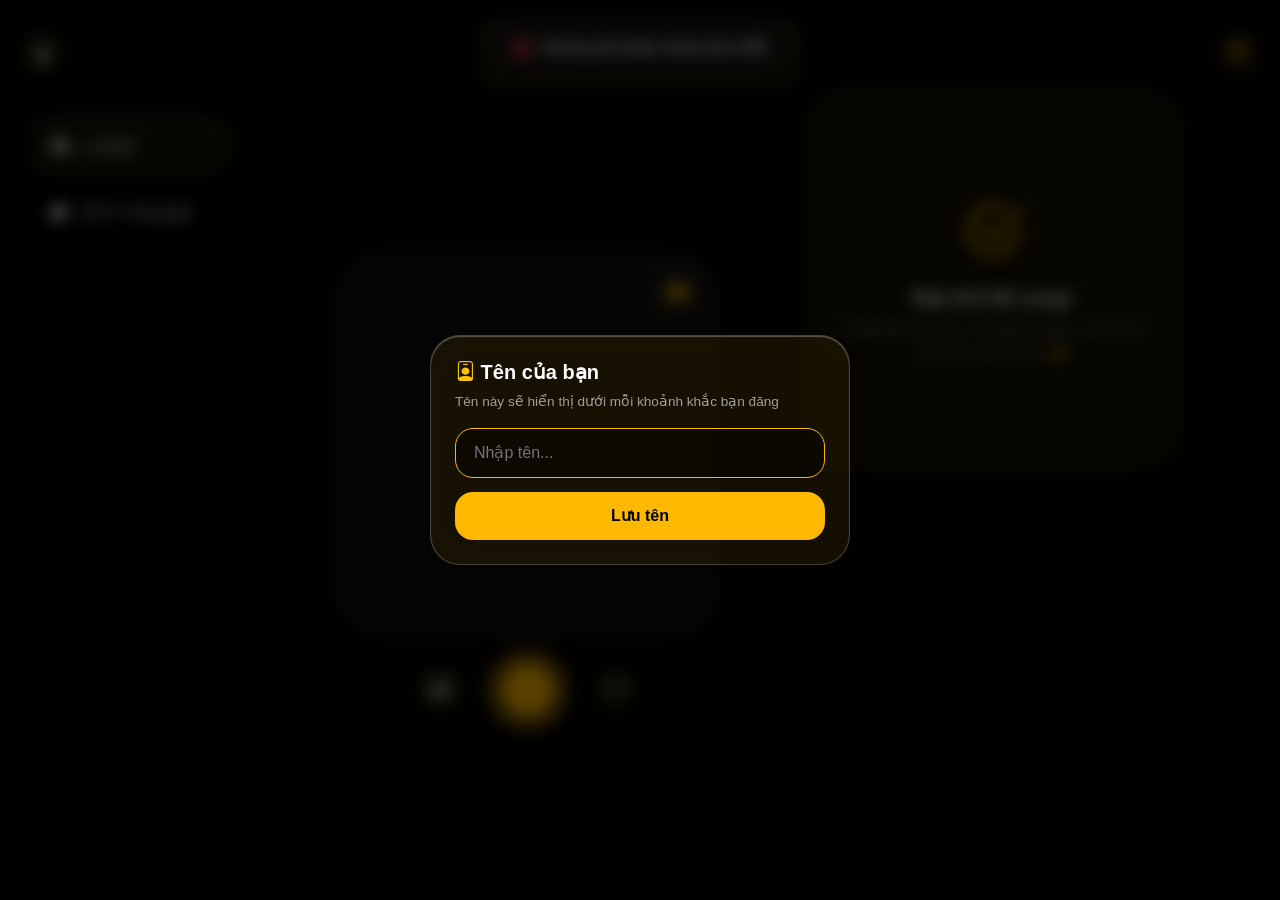
<file: index.html>
<!DOCTYPE html>
<html lang="vi">
<head>
    <meta charset="UTF-8">
    <meta name="viewport" content="width=device-width, initial-scale=1.0">
    <title>Locket Web App</title>
    <!-- Bootstrap CSS & Icons -->
    <link href="https://cdn.jsdelivr.net/npm/bootstrap@5.3.3/dist/css/bootstrap.min.css" rel="stylesheet">
    <link rel="stylesheet" href="https://cdn.jsdelivr.net/npm/bootstrap-icons@1.13.1/font/bootstrap-icons.css">
    <link rel="stylesheet" href="./css/main.css">
</head>
<body>

    <!-- Input file ẩn -->
    <input type="file" id="file-input" accept="image/*" style="display: none;">

    <!-- Toast notification -->
    <div id="toast-popover" class="toast-notification">
        <i id="toast-icon" class="bi bi-check-circle-fill text-warning fs-5"></i>
        <span id="toast-message">Đăng ảnh thành công!</span>
    </div>

    <!-- Topbar -->
    <header class="topbar">
        <div class="topbar-content">
            <div class="topbar-left">
                <div class="btn-glass-circle glass-panel" id="user-profile-btn" title="Tên của bạn">
                    <i class="bi bi-person-fill"></i>
                </div>
                <span id="user-name-display" class="user-name-display"></span>
            </div>
            <div class="topbar-center">
                <div class="sidebar-link active">
                    <p id="Datetime"></p>
                </div>
            </div>
            <div class="topbar-right">
                <div class="btn-glass-circle glass-panel">
                    <i class="bi bi-lightning-fill text-warning"></i>
                </div>
            </div>
        </div>
    </header>

    <!-- Sidebar Desktop -->
    <aside class="desktop-sidebar">
        <ul class="sidebar-menu">
            <li><a href="#" class="sidebar-link active"><i class="bi bi-camera-fill"></i> Locket</a></li>
            <li><a href="#" class="sidebar-link"><i class="bi bi-chat-fill"></i> BTC Fanpage</a></li>
        </ul>
    </aside>

    <!-- Main Container -->
    <div class="app-layout">
        <div class="desktop-container">

            <!-- Desktop Camera Column -->
            <div class="left-column d-none d-lg-flex">
                <div class="camera-container-box">
                    <div class="camera-frame position-relative" id="desktop-cam-frame">
                        <video id="webcam-desktop" class="camera-video" autoplay playsinline muted></video>
                        <button id="desktop-cam-toggle" class="btn-glass-circle glass-panel position-absolute top-0 end-0 m-3 border-0" title="Tắt/Mở Camera">
                            <i class="bi bi-camera-video-fill text-warning"></i>
                        </button>
                    </div>

                    <div class="preview-canvas-wrapper d-none" id="desktop-preview-frame">
                        <canvas id="desktop-canvas" class="preview-canvas"></canvas>
                        <input type="text" class="preview-caption-input" placeholder="Viết dòng trạng thái..." id="desktop-caption-input">
                    </div>

                    <div class="camera-actions">
                        <div class="btn-glass-circle glass-panel upload-btn-trigger"><i class="bi bi-images"></i></div>
                        <button class="btn-shutter shutter-trigger" id="desktop-shutter-btn"></button>
                        <div class="btn-glass-circle glass-panel export-btn-trigger d-none" id="desktop-export-btn" title="Xuất hình theo khung"></div>
                        <div class="btn-glass-circle glass-panel action-cancel-btn" id="desktop-cancel-flip"><i class="bi bi-arrow-repeat"></i></div>
                    </div>
                </div>
            </div>
            
            <!-- Feed Column -->
            <div class="right-column">
                <main class="view-feed" id="main-feed">

                    <!-- Mobile Camera Card 0 -->
                    <section class="card-item d-lg-none" id="camera-card">
                        <div class="camera-container-box">
                            <div class="camera-frame" id="mobile-cam-frame">
                                <video id="webcam-mobile" class="camera-video" autoplay playsinline muted></video>
                            </div>

                            <div class="preview-canvas-wrapper d-none" id="mobile-preview-frame">
                                <canvas id="mobile-canvas" class="preview-canvas"></canvas>
                                <input type="text" class="preview-caption-input" placeholder="Viết dòng trạng thái..." id="mobile-caption-input">
                            </div>

                            <div class="camera-actions">
                                <div class="btn-glass-circle glass-panel upload-btn-trigger"><i class="bi bi-images"></i></div>
                                <button class="btn-shutter shutter-trigger" id="mobile-shutter-btn"></button>
                                <div class="btn-glass-circle glass-panel export-btn-trigger d-none" id="mobile-export-btn" title="Xuất hình theo khung"></div>
                                <div class="btn-glass-circle glass-panel action-cancel-btn" id="mobile-cancel-flip-btn"><i class="bi bi-arrow-repeat"></i></div>
                            </div>
                        </div>
                    </section>

                    <!-- CONTAINER CHỨA FEED POSTS (render bằng JS từ GET /images/) -->
                    <div id="feed-list"></div>

                    <!-- CARD END -->
                    <section class="card-item" id="end-card">
                        <div class="end-card-box glass-panel">
                            <i class="bi bi-check2-circle text-warning display-3 mb-3"></i>
                            <h5 class="fw-bold mb-2">Mọi thứ đã xong!</h5>
                            <p class="text-secondary fs-6 mb-0">M đã bắt kịp tất cả khoảnh khắc mới nhất của bạn bè rồi đó ✨</p>
                        </div>
                    </section>

                </main>
            </div>

        </div>
    </div>

    <!-- FAB BUTTON BẤM MỞ BOTTOM NAVBAR -->
    <div class="mobile-fab-btn glass-panel" id="fab-nav-trigger" title="Menu">
        <i class="bi bi-grid-fill"></i>
    </div>

    <!-- Bottom Nav (Mobile) -->
    <div class="mobile-navbar">
        <div class="navbar-body glass-panel" id="bottom-nav">
            <ul class="navbar-items">
                <li><i class="bi bi-grid-fill"></i></li>
                <li><i class="bi bi-camera-fill text-warning" id="nav-camera-btn"></i></li>
                <li><i class="bi bi-chat-fill"></i></li>
            </ul>
        </div>
    </div>

    <!-- Modal nhập tên user (localStorage) -->
    <div class="modal-overlay d-none" id="name-modal-overlay">
        <div class="modal-panel glass-panel name-modal-panel">
            <div class="modal-header">
                <h5><i class="bi bi-person-badge text-warning"></i> Tên của bạn</h5>
            </div>
            <p class="modal-hint">Tên này sẽ hiển thị dưới mỗi khoảnh khắc bạn đăng</p>
            <input type="text" class="name-modal-input" id="name-modal-input" placeholder="Nhập tên..." maxlength="50">
            <button class="name-modal-save-btn" id="name-modal-save" type="button">Lưu tên</button>
        </div>
    </div>

    <!-- Bootstrap JS -->
    <script src="https://cdn.jsdelivr.net/npm/bootstrap@5.3.3/dist/js/bootstrap.bundle.min.js"></script>

    <!-- App State & JS Logic -->
    <script src="./js/datetime.js"></script>
    <script type="module" src="./js/main.js"></script>
</body>
</html>
</file>
<file: css/main.css>
* {
            box-sizing: border-box;
            margin: 0;
            padding: 0;
        }

        body {
            background-color: #000000;
            color: #ffffff;
            font-family: -apple-system, BlinkMacSystemFont, "Segoe UI", Roboto, Helvetica, Arial, sans-serif;
            overflow: hidden;
        }

        /* Glassmorphism Reusable Style */
        .glass-panel {
            background-color: rgba(255, 184, 0, 0.08);
            -webkit-backdrop-filter: blur(25px) saturate(200%);
            backdrop-filter: blur(25px) saturate(200%);
            border: 1px solid rgba(255, 255, 255, 0.2);
            box-shadow: 0 10px 30px rgba(0, 0, 0, 0.5), inset 0 1px 1px rgba(255, 255, 255, 0.3);
        }

        /* Topbar Floating Glassmorphism */
        .topbar {
            position: fixed;
            top: 20px;
            left: 0;
            width: 100vw;
            z-index: 1000;
            padding: 0 20px;
        }

        .topbar-content {
            display: flex;
            justify-content: space-between;
            align-items: center;
            width: 100%;
        }

        .topbar-left, .topbar-right {
            flex: 1;
            display: flex;
            align-items: center;
        }

        .topbar-left { justify-content: flex-start; }
        .topbar-right { justify-content: flex-end; }
        .topbar-center { display: flex; justify-content: center; }

        .btn-glass-circle {
            width: 44px;
            height: 44px;
            border-radius: 50%;
            display: flex;
            align-items: center;
            justify-content: center;
            font-size: 1.2rem;
            color: #fff;
            cursor: pointer;
            transition: all 0.2s ease;
        }

        .dropdown-toggle-custom {
            height: 42px;
            padding: 0 20px;
            border-radius: 21px;
            color: #ffffff;
            font-weight: 600;
            font-size: 0.9rem;
            display: flex;
            align-items: center;
            gap: 8px;
            transition: all 0.2s ease;
            text-decoration: none;
        }

        .desktop-sidebar { display: none; }

        /* MAIN CONTAINER */
        .app-layout {
            width: 100vw;
            height: 100vh;
        }

        .view-feed {
            height: 100vh;
            height: 100dvh;
            overflow-y: scroll;
            scroll-snap-type: y mandatory;
            scroll-behavior: smooth;
            -webkit-overflow-scrolling: touch;
        }

        .card-item {
            height: 100vh;
            height: 100dvh;
            width: 100%;
            scroll-snap-align: start;
            scroll-snap-stop: always;
            display: flex;
            flex-direction: column;
            align-items: center;
            justify-content: center;
            padding: 80px 20px 100px 20px;
        }

        /* CAMERA & PREVIEW CANVAS CONTAINER */
        .camera-container-box {
            width: 100%;
            max-width: 380px;
            display: flex;
            flex-direction: column;
            align-items: center;
        }

        .camera-frame, .preview-canvas-wrapper {
            width: 100%;
            aspect-ratio: 1 / 1;
            border-radius: 45px;
            background: #111;
            border: 2px solid rgba(255, 255, 255, 0.15);
            position: relative;
            overflow: hidden;
            box-shadow: 0 20px 40px rgba(0,0,0,0.8);
            display: flex;
            align-items: center;
            justify-content: center;
        }

        .camera-video, .preview-canvas {
            width: 100%;
            height: 100%;
            object-fit: cover;
        }

        /* Chỉ lật gương khi JS gắn class .mirrored (cam trước); cam sau giữ chiều thật */
        .camera-video.mirrored { transform: scaleX(-1); }

        .preview-caption-input {
            position: absolute;
            bottom: 18px;
            left: 50%;
            transform: translateX(-50%);
            width: 85%;
            padding: 8px 18px;
            border-radius: 25px;
            background: rgba(0, 0, 0, 0.55);
            -webkit-backdrop-filter: blur(15px);
            backdrop-filter: blur(15px);
            border: 1px solid rgba(255, 255, 255, 0.25);
            color: #ffffff;
            font-size: 0.95rem;
            font-weight: 500;
            text-align: center;
            outline: none;
            box-shadow: 0 8px 20px rgba(0, 0, 0, 0.4);
        }

        .preview-caption-input::placeholder { color: rgba(255, 255, 255, 0.6); }

        .camera-actions {
            margin-top: 20px;
            display: flex;
            align-items: center;
            gap: 30px;
        }

        .btn-shutter {
            width: 72px;
            height: 72px;
            border-radius: 50%;
            border: 4px solid #FFB800;
            background: transparent;
            box-shadow: 0 0 20px rgba(255, 184, 0, 0.4);
            transition: all 0.2s ease;
            position: relative;
            cursor: pointer;
            display: flex;
            align-items: center;
            justify-content: center;
        }

        .btn-shutter::after {
            content: '';
            position: absolute;
            top: 50%; left: 50%;
            transform: translate(-50%, -50%);
            width: 54px; height: 54px;
            background: #FFB800;
            border-radius: 50%;
            transition: all 0.2s ease;
        }

        .btn-shutter:active { transform: scale(0.92); }

        .btn-shutter.mode-send {
            background: #FFB800;
            border-color: #FFB800;
        }
        .btn-shutter.mode-send::after { display: none; }
        .btn-shutter.mode-send i {
            font-size: 1.8rem;
            color: #000;
            z-index: 2;
        }

        /* FEED POST LAYOUT */
        .feed-post {
            width: 100%;
            max-width: 380px;
            display: flex;
            flex-direction: column;
            align-items: center;
        }

        .feed-img-wrapper {
            position: relative;
            width: 100%;
            aspect-ratio: 1 / 1;
            border-radius: 45px;
            overflow: hidden;
            box-shadow: 0 15px 35px rgba(0, 0, 0, 0.6);
            border: 1px solid rgba(255, 255, 255, 0.12);
        }

        .feed-img {
            width: 100%;
            height: 100%;
            object-fit: cover;
        }

        .feed-overlay-caption {
            position: absolute;
            bottom: 18px;
            left: 50%;
            transform: translateX(-50%);
            width: max-content;
            max-width: 85%;
            padding: 8px 18px;
            border-radius: 25px;
            background: rgba(0, 0, 0, 0.55);
            -webkit-backdrop-filter: blur(15px);
            backdrop-filter: blur(15px);
            border: 1px solid rgba(255, 255, 255, 0.2);
            color: #ffffff;
            font-size: 0.95rem;
            font-weight: 500;
            text-align: center;
            box-shadow: 0 8px 20px rgba(0, 0, 0, 0.4);
        }

        .feed-user-info {
            margin-top: 10px;
            display: flex;
            align-items: center;
            justify-content: center;
            gap: 8px;
        }

        .user-avatar {
            width: 30px;
            height: 30px;
            border-radius: 50%;
            object-fit: cover;
            border: 1.5px solid rgba(255, 255, 255, 0.3);
        }

        .user-meta {
            display: flex;
            align-items: center;
            gap: 6px;
            font-size: 0.9rem;
        }

        .user-name { font-weight: 700; color: #ffffff; }
        .post-time { color: rgba(255, 255, 255, 0.6); font-size: 0.8rem; }

        /* Emoji Reactions Bar */
        .feed-emoji-bar {
            display: flex;
            align-items: center;
            justify-content: space-around;
            width: 100%;
            max-width: 320px;
            padding: 6px 16px;
            margin-top: 10px;
            margin-bottom: 10px;
            border-radius: 25px;
            background: rgba(255, 255, 255, 0.08);
            -webkit-backdrop-filter: blur(15px);
            backdrop-filter: blur(15px);
            border: 1px solid rgba(255, 255, 255, 0.15);
        }

        .emoji-btn {
            background: transparent;
            border: none;
            font-size: 1.3rem;
            cursor: pointer;
            transition: transform 0.15s ease;
            line-height: 1;
        }

        .emoji-btn:hover, .emoji-btn:active {
            transform: scale(1.4);
        }

        /* Reply Input Bar */
        .feed-reply-bar {
            width: 100%;
            display: flex;
            align-items: center;
            gap: 8px;
            background: rgba(255, 255, 255, 0.08);
            -webkit-backdrop-filter: blur(15px);
            backdrop-filter: blur(15px);
            border: 1px solid rgba(255, 255, 255, 0.15);
            border-radius: 25px;
            padding: 4px 6px 4px 16px;
        }

        .reply-input {
            flex: 1;
            background: transparent;
            border: none;
            outline: none;
            color: #ffffff;
            font-size: 0.88rem;
        }

        .reply-input::placeholder {
            color: rgba(255, 255, 255, 0.5);
        }

        .btn-reply-send {
            width: 32px;
            height: 32px;
            border-radius: 50%;
            border: none;
            background: #FFB800;
            color: #000000;
            display: flex;
            align-items: center;
            justify-content: center;
            cursor: pointer;
            transition: transform 0.15s ease;
            font-size: 0.9rem;
        }

        .btn-reply-send:active { transform: scale(0.9); }

        /* CARD END */
        .end-card-box {
            width: 100%;
            max-width: 380px;
            aspect-ratio: 1 / 1;
            border-radius: 45px;
            display: flex;
            flex-direction: column;
            align-items: center;
            justify-content: center;
            text-align: center;
            padding: 30px;
        }

        /* POP-UP TOAST */
        .toast-notification {
            position: fixed;
            top: 20px;
            left: 50%;
            transform: translate(-50%, -150%);
            z-index: 2000;
            padding: 12px 24px;
            border-radius: 30px;
            background: rgba(20, 20, 20, 0.9);
            -webkit-backdrop-filter: blur(20px);
            backdrop-filter: blur(20px);
            border: 1px solid rgba(255, 184, 0, 0.5);
            color: #fff;
            font-weight: 600;
            box-shadow: 0 10px 30px rgba(0,0,0,0.8);
            display: flex;
            align-items: center;
            gap: 10px;
            transition: transform 0.5s cubic-bezier(0.1, 1, 0.1, 1);
        }

        .toast-notification.show { transform: translate(-50%, 0); }

        /* FAB BUTTON GÓC DƯỚI BÊN PHẢI MOBILE */
        .mobile-fab-btn {
            position: fixed;
            bottom: 25px;
            right: 20px;
            width: 52px;
            height: 52px;
            border-radius: 50%;
            z-index: 1040;
            display: flex;
            align-items: center;
            justify-content: center;
            font-size: 1.3rem;
            color: #FFB800;
            cursor: pointer;
            transition: transform 0.2s ease;
        }

        .mobile-fab-btn:active { transform: scale(0.9); }

        /* BOTTOM NAVBAR MOBILE (Triệu hồi qua FAB) */
        .mobile-navbar {
            position: fixed;
            bottom: 25px;
            left: 0;
            width: 100%;
            z-index: 1050;
            display: flex;
            justify-content: center;
            pointer-events: none;
        }

        .navbar-body {
            pointer-events: auto;
            width: 65%;
            max-width: 300px;
            height: 65px;
            border-radius: 35px;
            transition: transform 0.35s cubic-bezier(0.1, 1, 0.1, 1), opacity 0.3s ease;

            /* Mặc định ẩn hoàn toàn xuống phía dưới */
            opacity: 0;
            pointer-events: none;
            transform: translateY(120%);
        }

        /* Class kích hoạt khi bấm FAB */
        .navbar-body.active {
            opacity: 1;
            pointer-events: auto;
            transform: translateY(0);
        }

        .navbar-items {
            display: flex;
            justify-content: space-around;
            align-items: center;
            width: 100%;
            height: 100%;
            padding: 0;
            margin: 0;
            list-style: none;
        }

        .navbar-items li i { font-size: 1.5rem; color: #ffffff; cursor: pointer; }

        /* RESPONSIVE MÀN HÌNH LỚN */
        @media (min-width: 992px) {
            .mobile-navbar, .mobile-fab-btn { display: none !important; }
            .desktop-sidebar {
                display: flex; flex-direction: column;
                position: fixed; top: 0; left: 0;
                width: 250px; height: 100vh;
                padding: 100px 20px 30px 30px; z-index: 900;
            }
            .sidebar-menu {
                list-style: none; padding: 0; margin-top: 20px;
                display: flex; flex-direction: column; gap: 15px;
            }
            .sidebar-link {
                display: flex; align-items: center; gap: 15px;
                color: #fff; text-decoration: none; font-size: 1.1rem;
                padding: 12px 20px; border-radius: 20px; transition: all 0.2s ease;
            }
            .sidebar-link.active {
                 background-color: rgba(255, 184, 0, 0.08);
                -webkit-backdrop-filter: blur(25px) saturate(200%);
                backdrop-filter: blur(25px) saturate(200%);
                border: 1px solid rgba(255, 255, 255, 0.3);
                box-shadow: 
                    0 20px 50px rgba(0, 0, 0, 0.5),
                    inset 0 1px 1px rgba(255, 255, 255, 0.4),
                    inset 0 -1px 2px rgba(255, 184, 0, 0.2);

            }
            .sidebar-link:hover{
                background-color: rgba(255, 184, 0, 0.08);
                -webkit-backdrop-filter: blur(25px) saturate(200%);
                backdrop-filter: blur(25px) saturate(200%);
                border: 1px solid rgba(255, 255, 255, 0.3);
                box-shadow: 
                    0 20px 50px rgba(0, 0, 0, 0.5),
                    inset 0 1px 1px rgba(255, 255, 255, 0.4),
                    inset 0 -1px 2px rgba(255, 184, 0, 0.2);
                transform: scale(1.03) translateY(-5px);
            }
            .app-layout {
                margin-left: 250px; width: calc(100vw - 250px);
                display: flex; justify-content: center; align-items: center; padding-top: 80px;
            }
            .desktop-container {
                display: flex; width: 100%; max-width: 900px;
                height: calc(100vh - 100px); gap: 40px;
            }
            .left-column {
                flex: 1; display: flex; flex-direction: column;
                align-items: center; justify-content: center;
            }
            .right-column {
                flex: 1; height: 100%; overflow-y: auto; padding-right: 10px; scroll-snap-type: none;
            }
            .right-column::-webkit-scrollbar { width: 6px; }
            .right-column::-webkit-scrollbar-thumb {
                background: rgba(255, 255, 255, 0.2); border-radius: 10px;
            }
            .view-feed { height: auto; overflow-y: visible; scroll-snap-type: none; }
            .card-item { height: auto; padding: 0 0 40px 0; scroll-snap-align: none; }
            #camera-card { display: none; }
        }

        /* ============ MODAL OVERLAY (dùng chung: modal tên & menu khung) ============ */
        .modal-overlay {
            position: fixed;
            inset: 0;
            z-index: 3000;
            background: rgba(0, 0, 0, 0.65);
            -webkit-backdrop-filter: blur(8px);
            backdrop-filter: blur(8px);
            display: flex;
            align-items: center;
            justify-content: center;
            padding: 20px;
        }

        .modal-panel {
            width: 100%;
            max-width: 420px;
            border-radius: 30px;
            padding: 24px;
            color: #fff;
            animation: modal-pop 0.25s cubic-bezier(0.1, 1, 0.1, 1);
        }

        @keyframes modal-pop {
            from { transform: scale(0.9) translateY(20px); opacity: 0; }
            to { transform: scale(1) translateY(0); opacity: 1; }
        }

        .modal-header {
            display: flex;
            align-items: center;
            justify-content: space-between;
            margin-bottom: 8px;
        }

        .modal-header h5 { margin: 0; font-weight: 700; }

        .modal-close-btn {
            background: transparent;
            border: none;
            color: rgba(255, 255, 255, 0.7);
            font-size: 1.1rem;
            cursor: pointer;
            transition: color 0.2s ease;
        }

        .modal-close-btn:hover { color: #fff; }

        .modal-hint {
            color: rgba(255, 255, 255, 0.6);
            font-size: 0.85rem;
            margin-bottom: 16px;
        }

        /* ---- Modal nhập tên user ---- */
        .name-modal-input {
            width: 100%;
            padding: 12px 18px;
            border-radius: 18px;
            background: rgba(0, 0, 0, 0.45);
            border: 1px solid rgba(255, 255, 255, 0.25);
            color: #fff;
            font-size: 1rem;
            outline: none;
            margin-bottom: 14px;
        }

        .name-modal-input:focus { border-color: #FFB800; }

        .name-modal-save-btn {
            width: 100%;
            padding: 12px;
            border: none;
            border-radius: 18px;
            background: #FFB800;
            color: #000;
            font-weight: 700;
            font-size: 1rem;
            cursor: pointer;
            transition: transform 0.15s ease;
        }

        .name-modal-save-btn:active { transform: scale(0.97); }

        .user-name-display {
            margin-left: 10px;
            color: rgba(255, 255, 255, 0.85);
            font-size: 0.9rem;
            font-weight: 600;
        }

        /* ---- Menu chọn khung xuất hình ---- */
        .frame-menu-panel { max-width: 460px; }

        .frame-menu-hint {
            color: rgba(255, 255, 255, 0.6);
            font-size: 0.85rem;
            margin-bottom: 16px;
        }

        .frame-menu-grid {
            display: grid;
            grid-template-columns: repeat(3, 1fr);
            gap: 12px;
        }

        .frame-option {
            background: rgba(0, 0, 0, 0.4);
            border: 1px solid rgba(255, 255, 255, 0.15);
            border-radius: 18px;
            padding: 12px 6px;
            display: flex;
            flex-direction: column;
            align-items: center;
            gap: 8px;
            cursor: pointer;
            color: #fff;
            transition: all 0.2s ease;
        }

        .frame-option:hover {
            border-color: #FFB800;
            transform: translateY(-3px);
            background: rgba(255, 184, 0, 0.1);
        }

        .frame-thumb {
            display: grid;
            gap: 2px;
            width: 54px;
            height: 54px;
            padding: 4px;
            background: rgba(255, 255, 255, 0.08);
            border-radius: 10px;
        }

        .frame-thumb-cell {
            background: #FFB800;
            border-radius: 3px;
            opacity: 0.85;
        }

        .frame-option-name { font-size: 0.75rem; font-weight: 600; }

        .frame-option-group {
            font-size: 0.65rem;
            color: rgba(255, 255, 255, 0.5);
            text-transform: uppercase;
            letter-spacing: 1px;
        }

        /* ---- Nút xuất hình trên feed card ---- */
        .feed-actions-bar {
            margin-top: 10px;
            display: flex;
            justify-content: center;
        }

        .btn-export-post {
            display: flex;
            align-items: center;
            gap: 8px;
            padding: 8px 18px;
            border-radius: 20px;
            color: #fff;
            font-size: 0.85rem;
            font-weight: 600;
            cursor: pointer;
            border: 1px solid rgba(255, 255, 255, 0.2);
            background-color: rgba(255, 184, 0, 0.08);
            transition: all 0.2s ease;
        }

        .btn-export-post:hover { border-color: #FFB800; color: #FFB800; }
        .btn-export-post:active { transform: scale(0.95); }
</file>
